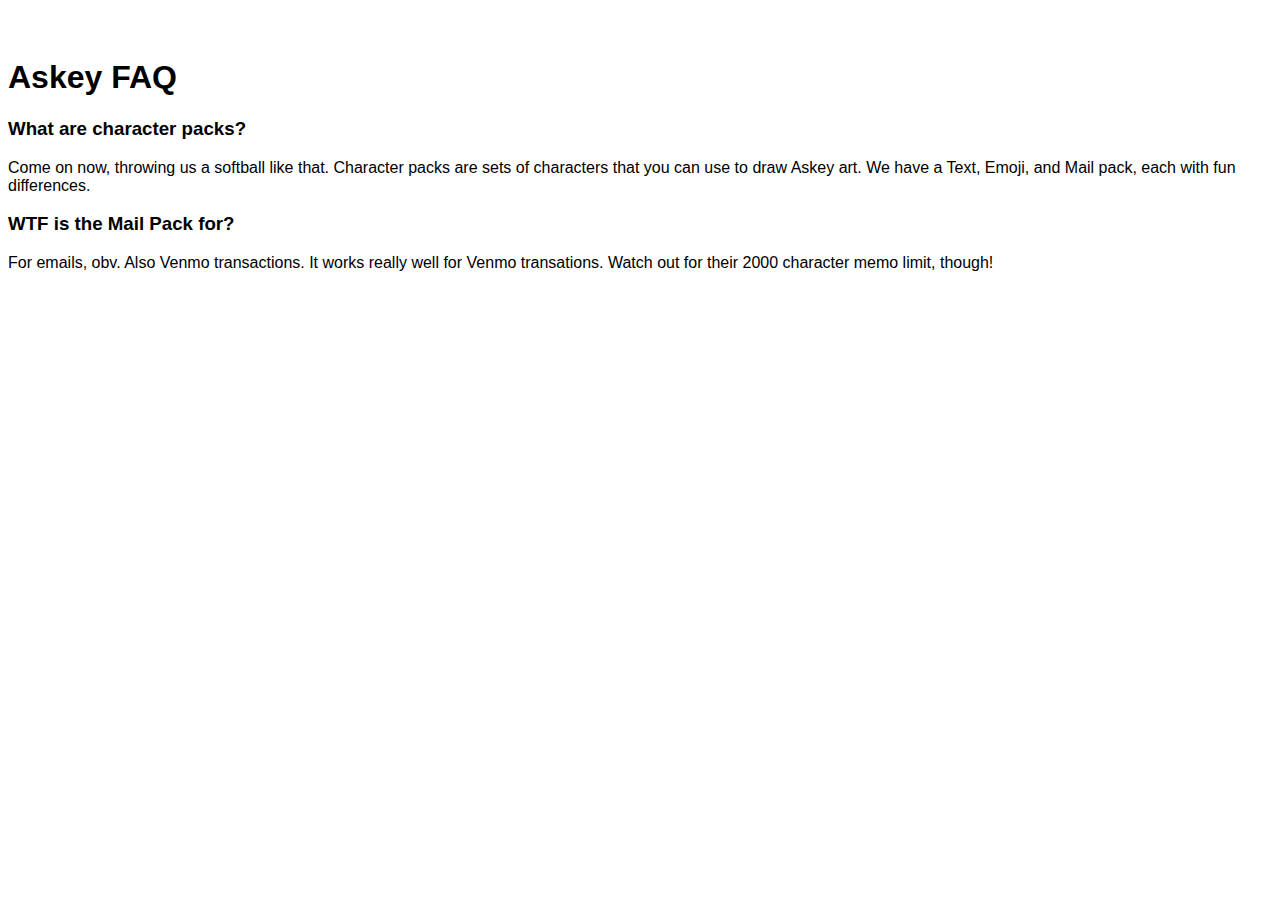
<file: faq/index.html>
<!DOCTYPE html>
<html>
<head>
  <title>Askey Privacy Policy</title>
  <link rel="stylesheet" type="text/css" href="../style.css">
</head>
<body>

<h1>Askey FAQ</h1>

<h3>What are character packs?</h3>
<p>Come on now, throwing us a softball like that. Character packs are sets of characters that you can use to draw Askey art. We have a Text, Emoji, and Mail pack, each with fun differences.</p>

<h3>WTF is the Mail Pack for?</h3>
<p>For emails, obv. Also Venmo transactions. It works really well for Venmo transations. Watch out for their 2000 character memo limit, though!</p>

</body>
</html>
</file>
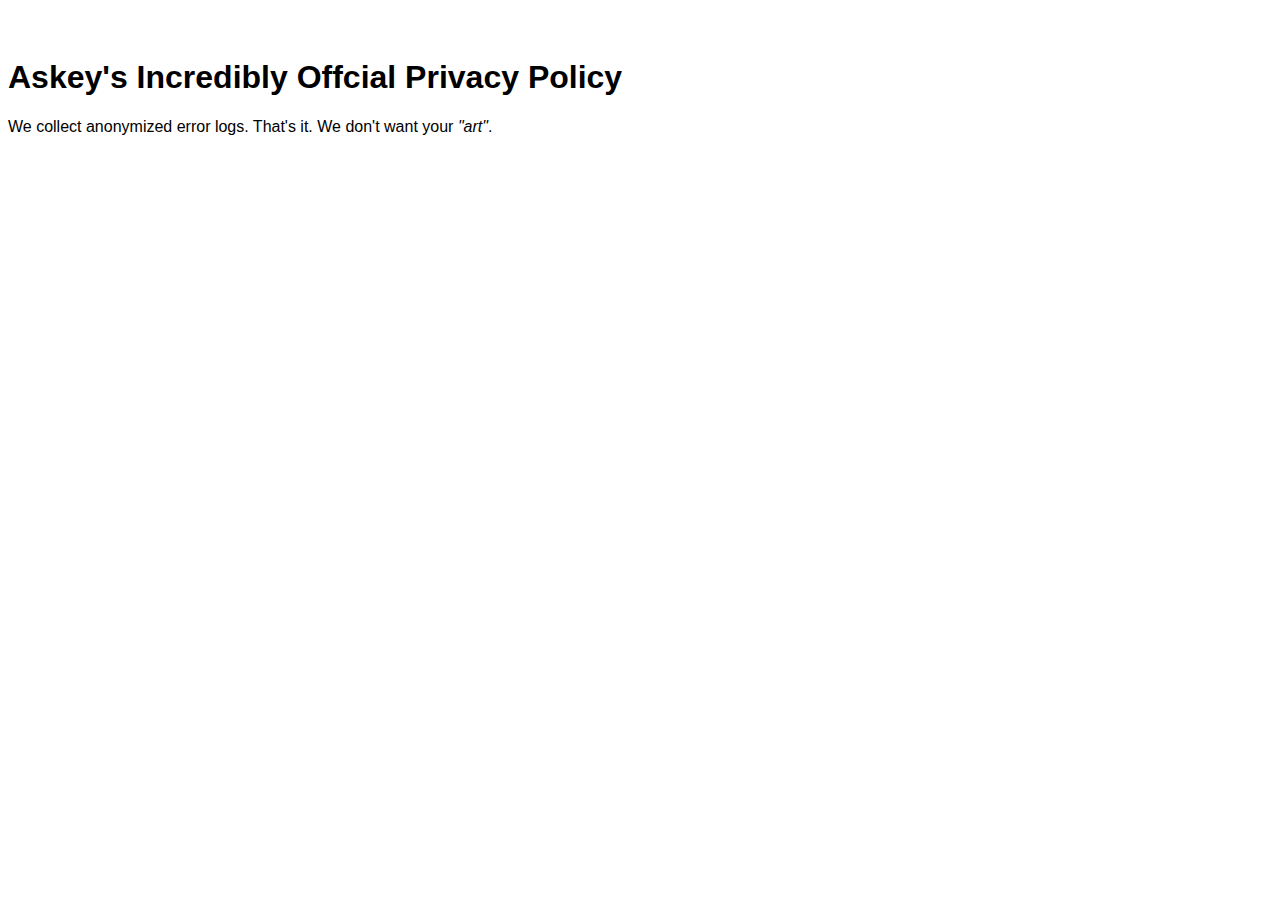
<file: privacy/index.html>
<!DOCTYPE html>
<html>
<head>
  <title>Askey Privacy Policy</title>
  <link rel="stylesheet" type="text/css" href="../style.css">
</head>
<body>

<h1>Askey's Incredibly Offcial Privacy Policy</h1>

<p>We collect anonymized error logs. That's it. We don't want your <i>"art"</i>.</p>

</body>
</html>
</file>
<file: style.css>
body {
  font-family: "HelveticaNeue-Light", "Helvetica Neue Light", "Helvetica Neue", Helvetica, Arial, "Lucida Grande", sans-serif;
     font-weight: 300;
  padding-top:30px;
}

.container-fluid{
  display:flex !important;
  align-items:center !important;
}

header {
  text-align: center;
}

header .cont {
  margin: 0 auto;
  display: inline-block;
  margin-top: 20px;
  margin-bottom: 20px;
}

.logo {
  height: 80px;
  margin-top: -30px;
}

.brand {
  margin-left: 20px;
  font-size: 4em;
}

.iphone-cont {
  position: relative;
}

.iphone {
  width: 362px;
  font-size: 3px;
  font-family: monospace;
  font-weight: bold;
  padding: 0;
  background-color: inherit;
  border: none;
  color: black;
}

.video {
  position: absolute;
  left: 39px;
  top: 80px;
  width: 313px;
}

.video video {
  width: 100%;
  height: 100%;
}

.description {
  text-align: center;
  margin-bottom: 100px;
}

.description h1 {
  font-weight: bold;
}

.description p {
  font-size: 1.5em;
  margin-bottom: 50px;
}

.download {
  height: 80px;
  margin: 0 auto;
}
</file>
